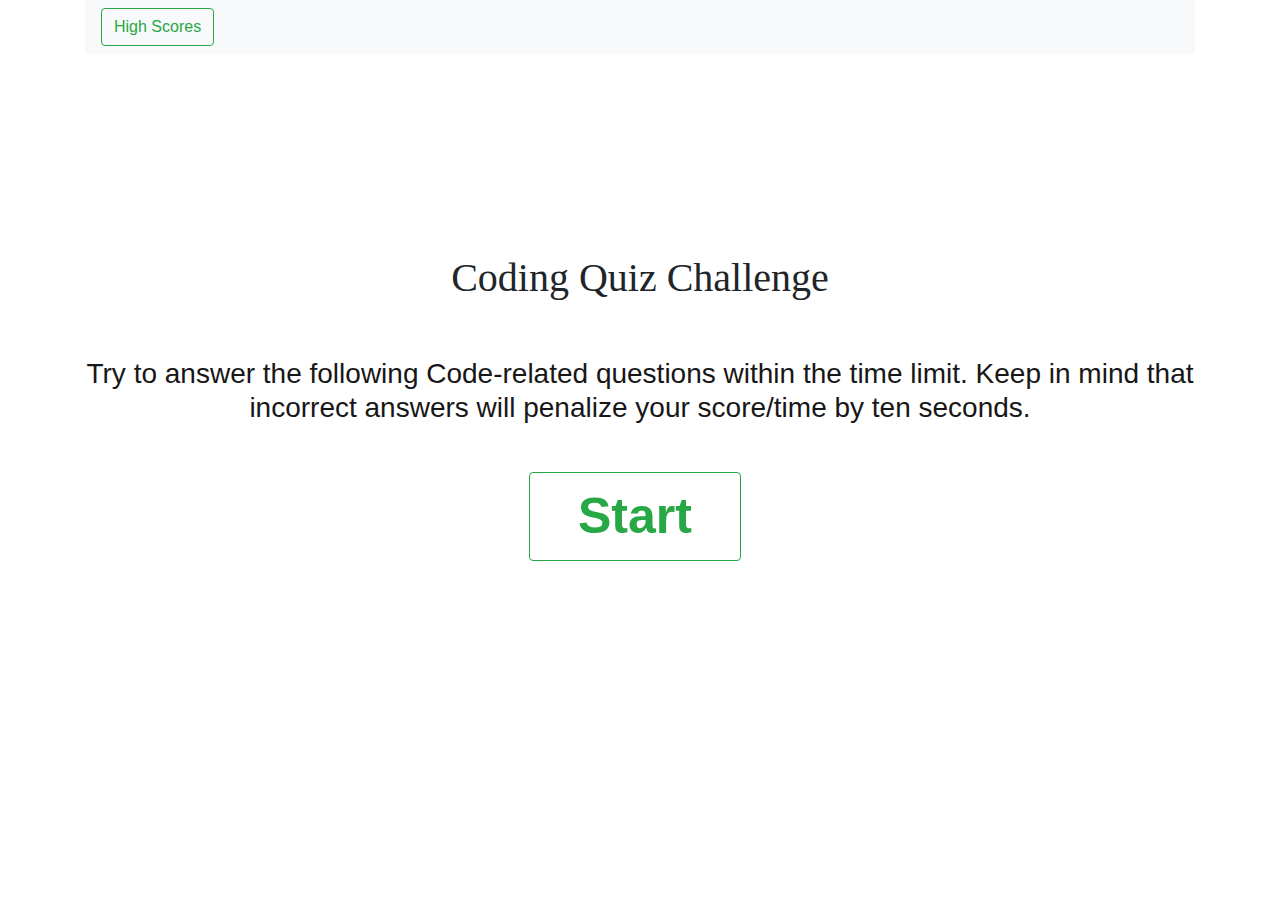
<file: index.html>
<!DOCTYPE html>
<html lang="en">

<head>
    <meta charset="UTF-8">
    <meta name="viewport" content="width=device-width, initial-scale=1.0">
    <link rel="stylesheet" href="style.css">
    <link rel="stylesheet" href="https://stackpath.bootstrapcdn.com/bootstrap/4.5.2/css/bootstrap.min.css"
        integrity="sha384-JcKb8q3iqJ61gNV9KGb8thSsNjpSL0n8PARn9HuZOnIxN0hoP+VmmDGMN5t9UJ0Z" crossorigin="anonymous">
    <title>Quiz</title>
</head>

<body class="container">
    <nav class="navbar navbar-light bg-light">
        <form class="form-inline">
          <button class="btn btn-outline-success" type="button">High Scores</button> 
        </form>
      </nav>

    <h1 id="headLine">Coding Quiz Challenge</h1>
    <h3 id="p">Try to answer the following Code-related questions within the time limit. Keep in mind that
        incorrect answers will penalize your score/time by ten seconds.</h3>
        <a href="game.html"><button class="btn btn-outline-success"  id="start" type="button"  >Start </button> 
        </a>
</body>

</html>
</file>
<file: style.css>
#headLine {
    font-family: Georgia, 'Times New Roman', Times, serif;
    margin-top: 200px;
  text-align: center;
  margin-bottom: 55px;
}
#p{
    color: rgb(24, 23, 23);
    text-align: center;
}
#p:hover{

    text-shadow: blue 1rem;
    transform: 1rem;
    pointer-events: stroke;
}
#start {
margin-top: 40px;
    margin-left: 40%;
    font-size: 50px;
    font-weight: bold;
    padding-left: 3rem;
    padding-right: 3rem;
    
}
.timer{
    font-size: 30px;
    margin-top: 4rem;
    right: auto;
    color: rgb(225, 243, 59);
    background-color: cadetblue;
    border-radius: 1rem;
    padding: 0.5rem;
    width: fit-content;
    margin-left: 75%;
    
}
</file>
